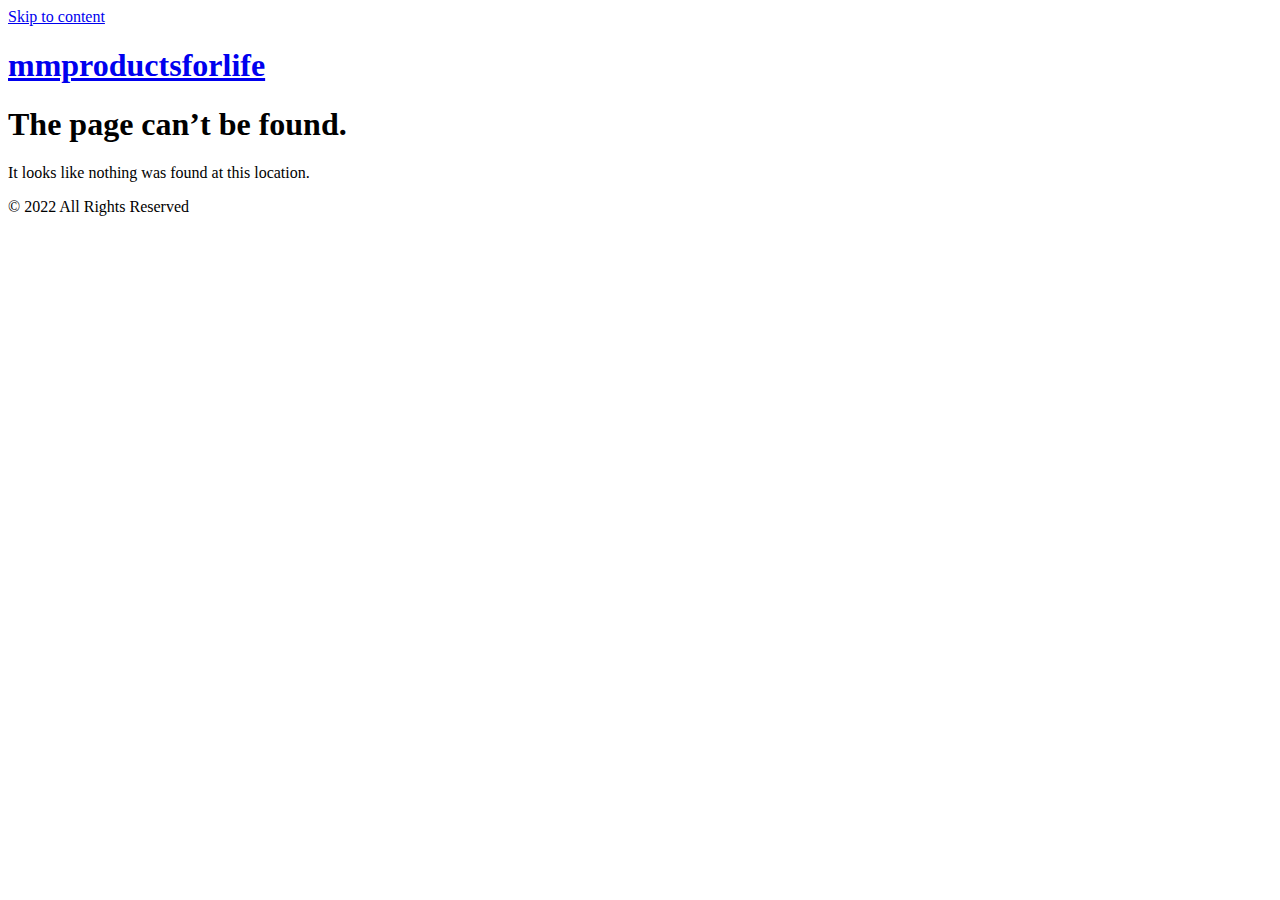
<file: ABCDEFGHIJKLMNOPQRSTUVWXYZabcdefghijklmnopqrstuvwxyz0123456789+/index.html>
<!doctype html>
<html lang="en-US">
<head>
	<meta charset="UTF-8">
	<meta name="viewport" content="width=device-width, initial-scale=1">
	<link rel="profile" href="https://gmpg.org/xfn/11">
	<title>Page not found &#8211; mmproductsforlife</title>
<meta name='robots' content='max-image-preview:large' />
<link rel="alternate" type="application/rss+xml" title="mmproductsforlife &raquo; Feed" href="https://mmproductsforlife.com/feed/" />
<link rel="alternate" type="application/rss+xml" title="mmproductsforlife &raquo; Comments Feed" href="https://mmproductsforlife.com/comments/feed/" />
<script>
window._wpemojiSettings = {"baseUrl":"https:\/\/s.w.org\/images\/core\/emoji\/15.0.3\/72x72\/","ext":".png","svgUrl":"https:\/\/s.w.org\/images\/core\/emoji\/15.0.3\/svg\/","svgExt":".svg","source":{"concatemoji":"https:\/\/mmproductsforlife.com\/wp-includes\/js\/wp-emoji-release.min.js?ver=6.5.5"}};
/*! This file is auto-generated */
!function(i,n){var o,s,e;function c(e){try{var t={supportTests:e,timestamp:(new Date).valueOf()};sessionStorage.setItem(o,JSON.stringify(t))}catch(e){}}function p(e,t,n){e.clearRect(0,0,e.canvas.width,e.canvas.height),e.fillText(t,0,0);var t=new Uint32Array(e.getImageData(0,0,e.canvas.width,e.canvas.height).data),r=(e.clearRect(0,0,e.canvas.width,e.canvas.height),e.fillText(n,0,0),new Uint32Array(e.getImageData(0,0,e.canvas.width,e.canvas.height).data));return t.every(function(e,t){return e===r[t]})}function u(e,t,n){switch(t){case"flag":return n(e,"\ud83c\udff3\ufe0f\u200d\u26a7\ufe0f","\ud83c\udff3\ufe0f\u200b\u26a7\ufe0f")?!1:!n(e,"\ud83c\uddfa\ud83c\uddf3","\ud83c\uddfa\u200b\ud83c\uddf3")&&!n(e,"\ud83c\udff4\udb40\udc67\udb40\udc62\udb40\udc65\udb40\udc6e\udb40\udc67\udb40\udc7f","\ud83c\udff4\u200b\udb40\udc67\u200b\udb40\udc62\u200b\udb40\udc65\u200b\udb40\udc6e\u200b\udb40\udc67\u200b\udb40\udc7f");case"emoji":return!n(e,"\ud83d\udc26\u200d\u2b1b","\ud83d\udc26\u200b\u2b1b")}return!1}function f(e,t,n){var r="undefined"!=typeof WorkerGlobalScope&&self instanceof WorkerGlobalScope?new OffscreenCanvas(300,150):i.createElement("canvas"),a=r.getContext("2d",{willReadFrequently:!0}),o=(a.textBaseline="top",a.font="600 32px Arial",{});return e.forEach(function(e){o[e]=t(a,e,n)}),o}function t(e){var t=i.createElement("script");t.src=e,t.defer=!0,i.head.appendChild(t)}"undefined"!=typeof Promise&&(o="wpEmojiSettingsSupports",s=["flag","emoji"],n.supports={everything:!0,everythingExceptFlag:!0},e=new Promise(function(e){i.addEventListener("DOMContentLoaded",e,{once:!0})}),new Promise(function(t){var n=function(){try{var e=JSON.parse(sessionStorage.getItem(o));if("object"==typeof e&&"number"==typeof e.timestamp&&(new Date).valueOf()<e.timestamp+604800&&"object"==typeof e.supportTests)return e.supportTests}catch(e){}return null}();if(!n){if("undefined"!=typeof Worker&&"undefined"!=typeof OffscreenCanvas&&"undefined"!=typeof URL&&URL.createObjectURL&&"undefined"!=typeof Blob)try{var e="postMessage("+f.toString()+"("+[JSON.stringify(s),u.toString(),p.toString()].join(",")+"));",r=new Blob([e],{type:"text/javascript"}),a=new Worker(URL.createObjectURL(r),{name:"wpTestEmojiSupports"});return void(a.onmessage=function(e){c(n=e.data),a.terminate(),t(n)})}catch(e){}c(n=f(s,u,p))}t(n)}).then(function(e){for(var t in e)n.supports[t]=e[t],n.supports.everything=n.supports.everything&&n.supports[t],"flag"!==t&&(n.supports.everythingExceptFlag=n.supports.everythingExceptFlag&&n.supports[t]);n.supports.everythingExceptFlag=n.supports.everythingExceptFlag&&!n.supports.flag,n.DOMReady=!1,n.readyCallback=function(){n.DOMReady=!0}}).then(function(){return e}).then(function(){var e;n.supports.everything||(n.readyCallback(),(e=n.source||{}).concatemoji?t(e.concatemoji):e.wpemoji&&e.twemoji&&(t(e.twemoji),t(e.wpemoji)))}))}((window,document),window._wpemojiSettings);
</script>
<style id='wp-emoji-styles-inline-css'>

	img.wp-smiley, img.emoji {
		display: inline !important;
		border: none !important;
		box-shadow: none !important;
		height: 1em !important;
		width: 1em !important;
		margin: 0 0.07em !important;
		vertical-align: -0.1em !important;
		background: none !important;
		padding: 0 !important;
	}
</style>
<link rel='stylesheet' id='wp-block-library-css' href='https://mmproductsforlife.com/wp-includes/css/dist/block-library/style.min.css?ver=6.5.5' media='all' />
<style id='classic-theme-styles-inline-css'>
/*! This file is auto-generated */
.wp-block-button__link{color:#fff;background-color:#32373c;border-radius:9999px;box-shadow:none;text-decoration:none;padding:calc(.667em + 2px) calc(1.333em + 2px);font-size:1.125em}.wp-block-file__button{background:#32373c;color:#fff;text-decoration:none}
</style>
<style id='global-styles-inline-css'>
body{--wp--preset--color--black: #000000;--wp--preset--color--cyan-bluish-gray: #abb8c3;--wp--preset--color--white: #ffffff;--wp--preset--color--pale-pink: #f78da7;--wp--preset--color--vivid-red: #cf2e2e;--wp--preset--color--luminous-vivid-orange: #ff6900;--wp--preset--color--luminous-vivid-amber: #fcb900;--wp--preset--color--light-green-cyan: #7bdcb5;--wp--preset--color--vivid-green-cyan: #00d084;--wp--preset--color--pale-cyan-blue: #8ed1fc;--wp--preset--color--vivid-cyan-blue: #0693e3;--wp--preset--color--vivid-purple: #9b51e0;--wp--preset--gradient--vivid-cyan-blue-to-vivid-purple: linear-gradient(135deg,rgba(6,147,227,1) 0%,rgb(155,81,224) 100%);--wp--preset--gradient--light-green-cyan-to-vivid-green-cyan: linear-gradient(135deg,rgb(122,220,180) 0%,rgb(0,208,130) 100%);--wp--preset--gradient--luminous-vivid-amber-to-luminous-vivid-orange: linear-gradient(135deg,rgba(252,185,0,1) 0%,rgba(255,105,0,1) 100%);--wp--preset--gradient--luminous-vivid-orange-to-vivid-red: linear-gradient(135deg,rgba(255,105,0,1) 0%,rgb(207,46,46) 100%);--wp--preset--gradient--very-light-gray-to-cyan-bluish-gray: linear-gradient(135deg,rgb(238,238,238) 0%,rgb(169,184,195) 100%);--wp--preset--gradient--cool-to-warm-spectrum: linear-gradient(135deg,rgb(74,234,220) 0%,rgb(151,120,209) 20%,rgb(207,42,186) 40%,rgb(238,44,130) 60%,rgb(251,105,98) 80%,rgb(254,248,76) 100%);--wp--preset--gradient--blush-light-purple: linear-gradient(135deg,rgb(255,206,236) 0%,rgb(152,150,240) 100%);--wp--preset--gradient--blush-bordeaux: linear-gradient(135deg,rgb(254,205,165) 0%,rgb(254,45,45) 50%,rgb(107,0,62) 100%);--wp--preset--gradient--luminous-dusk: linear-gradient(135deg,rgb(255,203,112) 0%,rgb(199,81,192) 50%,rgb(65,88,208) 100%);--wp--preset--gradient--pale-ocean: linear-gradient(135deg,rgb(255,245,203) 0%,rgb(182,227,212) 50%,rgb(51,167,181) 100%);--wp--preset--gradient--electric-grass: linear-gradient(135deg,rgb(202,248,128) 0%,rgb(113,206,126) 100%);--wp--preset--gradient--midnight: linear-gradient(135deg,rgb(2,3,129) 0%,rgb(40,116,252) 100%);--wp--preset--font-size--small: 13px;--wp--preset--font-size--medium: 20px;--wp--preset--font-size--large: 36px;--wp--preset--font-size--x-large: 42px;--wp--preset--spacing--20: 0.44rem;--wp--preset--spacing--30: 0.67rem;--wp--preset--spacing--40: 1rem;--wp--preset--spacing--50: 1.5rem;--wp--preset--spacing--60: 2.25rem;--wp--preset--spacing--70: 3.38rem;--wp--preset--spacing--80: 5.06rem;--wp--preset--shadow--natural: 6px 6px 9px rgba(0, 0, 0, 0.2);--wp--preset--shadow--deep: 12px 12px 50px rgba(0, 0, 0, 0.4);--wp--preset--shadow--sharp: 6px 6px 0px rgba(0, 0, 0, 0.2);--wp--preset--shadow--outlined: 6px 6px 0px -3px rgba(255, 255, 255, 1), 6px 6px rgba(0, 0, 0, 1);--wp--preset--shadow--crisp: 6px 6px 0px rgba(0, 0, 0, 1);}:where(.is-layout-flex){gap: 0.5em;}:where(.is-layout-grid){gap: 0.5em;}body .is-layout-flex{display: flex;}body .is-layout-flex{flex-wrap: wrap;align-items: center;}body .is-layout-flex > *{margin: 0;}body .is-layout-grid{display: grid;}body .is-layout-grid > *{margin: 0;}:where(.wp-block-columns.is-layout-flex){gap: 2em;}:where(.wp-block-columns.is-layout-grid){gap: 2em;}:where(.wp-block-post-template.is-layout-flex){gap: 1.25em;}:where(.wp-block-post-template.is-layout-grid){gap: 1.25em;}.has-black-color{color: var(--wp--preset--color--black) !important;}.has-cyan-bluish-gray-color{color: var(--wp--preset--color--cyan-bluish-gray) !important;}.has-white-color{color: var(--wp--preset--color--white) !important;}.has-pale-pink-color{color: var(--wp--preset--color--pale-pink) !important;}.has-vivid-red-color{color: var(--wp--preset--color--vivid-red) !important;}.has-luminous-vivid-orange-color{color: var(--wp--preset--color--luminous-vivid-orange) !important;}.has-luminous-vivid-amber-color{color: var(--wp--preset--color--luminous-vivid-amber) !important;}.has-light-green-cyan-color{color: var(--wp--preset--color--light-green-cyan) !important;}.has-vivid-green-cyan-color{color: var(--wp--preset--color--vivid-green-cyan) !important;}.has-pale-cyan-blue-color{color: var(--wp--preset--color--pale-cyan-blue) !important;}.has-vivid-cyan-blue-color{color: var(--wp--preset--color--vivid-cyan-blue) !important;}.has-vivid-purple-color{color: var(--wp--preset--color--vivid-purple) !important;}.has-black-background-color{background-color: var(--wp--preset--color--black) !important;}.has-cyan-bluish-gray-background-color{background-color: var(--wp--preset--color--cyan-bluish-gray) !important;}.has-white-background-color{background-color: var(--wp--preset--color--white) !important;}.has-pale-pink-background-color{background-color: var(--wp--preset--color--pale-pink) !important;}.has-vivid-red-background-color{background-color: var(--wp--preset--color--vivid-red) !important;}.has-luminous-vivid-orange-background-color{background-color: var(--wp--preset--color--luminous-vivid-orange) !important;}.has-luminous-vivid-amber-background-color{background-color: var(--wp--preset--color--luminous-vivid-amber) !important;}.has-light-green-cyan-background-color{background-color: var(--wp--preset--color--light-green-cyan) !important;}.has-vivid-green-cyan-background-color{background-color: var(--wp--preset--color--vivid-green-cyan) !important;}.has-pale-cyan-blue-background-color{background-color: var(--wp--preset--color--pale-cyan-blue) !important;}.has-vivid-cyan-blue-background-color{background-color: var(--wp--preset--color--vivid-cyan-blue) !important;}.has-vivid-purple-background-color{background-color: var(--wp--preset--color--vivid-purple) !important;}.has-black-border-color{border-color: var(--wp--preset--color--black) !important;}.has-cyan-bluish-gray-border-color{border-color: var(--wp--preset--color--cyan-bluish-gray) !important;}.has-white-border-color{border-color: var(--wp--preset--color--white) !important;}.has-pale-pink-border-color{border-color: var(--wp--preset--color--pale-pink) !important;}.has-vivid-red-border-color{border-color: var(--wp--preset--color--vivid-red) !important;}.has-luminous-vivid-orange-border-color{border-color: var(--wp--preset--color--luminous-vivid-orange) !important;}.has-luminous-vivid-amber-border-color{border-color: var(--wp--preset--color--luminous-vivid-amber) !important;}.has-light-green-cyan-border-color{border-color: var(--wp--preset--color--light-green-cyan) !important;}.has-vivid-green-cyan-border-color{border-color: var(--wp--preset--color--vivid-green-cyan) !important;}.has-pale-cyan-blue-border-color{border-color: var(--wp--preset--color--pale-cyan-blue) !important;}.has-vivid-cyan-blue-border-color{border-color: var(--wp--preset--color--vivid-cyan-blue) !important;}.has-vivid-purple-border-color{border-color: var(--wp--preset--color--vivid-purple) !important;}.has-vivid-cyan-blue-to-vivid-purple-gradient-background{background: var(--wp--preset--gradient--vivid-cyan-blue-to-vivid-purple) !important;}.has-light-green-cyan-to-vivid-green-cyan-gradient-background{background: var(--wp--preset--gradient--light-green-cyan-to-vivid-green-cyan) !important;}.has-luminous-vivid-amber-to-luminous-vivid-orange-gradient-background{background: var(--wp--preset--gradient--luminous-vivid-amber-to-luminous-vivid-orange) !important;}.has-luminous-vivid-orange-to-vivid-red-gradient-background{background: var(--wp--preset--gradient--luminous-vivid-orange-to-vivid-red) !important;}.has-very-light-gray-to-cyan-bluish-gray-gradient-background{background: var(--wp--preset--gradient--very-light-gray-to-cyan-bluish-gray) !important;}.has-cool-to-warm-spectrum-gradient-background{background: var(--wp--preset--gradient--cool-to-warm-spectrum) !important;}.has-blush-light-purple-gradient-background{background: var(--wp--preset--gradient--blush-light-purple) !important;}.has-blush-bordeaux-gradient-background{background: var(--wp--preset--gradient--blush-bordeaux) !important;}.has-luminous-dusk-gradient-background{background: var(--wp--preset--gradient--luminous-dusk) !important;}.has-pale-ocean-gradient-background{background: var(--wp--preset--gradient--pale-ocean) !important;}.has-electric-grass-gradient-background{background: var(--wp--preset--gradient--electric-grass) !important;}.has-midnight-gradient-background{background: var(--wp--preset--gradient--midnight) !important;}.has-small-font-size{font-size: var(--wp--preset--font-size--small) !important;}.has-medium-font-size{font-size: var(--wp--preset--font-size--medium) !important;}.has-large-font-size{font-size: var(--wp--preset--font-size--large) !important;}.has-x-large-font-size{font-size: var(--wp--preset--font-size--x-large) !important;}
.wp-block-navigation a:where(:not(.wp-element-button)){color: inherit;}
:where(.wp-block-post-template.is-layout-flex){gap: 1.25em;}:where(.wp-block-post-template.is-layout-grid){gap: 1.25em;}
:where(.wp-block-columns.is-layout-flex){gap: 2em;}:where(.wp-block-columns.is-layout-grid){gap: 2em;}
.wp-block-pullquote{font-size: 1.5em;line-height: 1.6;}
</style>
<link rel='stylesheet' id='hello-elementor-css' href='https://mmproductsforlife.com/wp-content/themes/hello-elementor/style.min.css?ver=3.0.1' media='all' />
<link rel='stylesheet' id='hello-elementor-theme-style-css' href='https://mmproductsforlife.com/wp-content/themes/hello-elementor/theme.min.css?ver=3.0.1' media='all' />
<link rel='stylesheet' id='hello-elementor-header-footer-css' href='https://mmproductsforlife.com/wp-content/themes/hello-elementor/header-footer.min.css?ver=3.0.1' media='all' />
<link rel='stylesheet' id='elementor-frontend-css' href='https://mmproductsforlife.com/wp-content/plugins/elementor/assets/css/frontend-lite.min.css?ver=3.23.1' media='all' />
<link rel='stylesheet' id='elementor-post-160-css' href='https://mmproductsforlife.com/wp-content/uploads/elementor/css/post-160.css?ver=1721108363' media='all' />
<link rel='stylesheet' id='google-fonts-1-css' href='https://fonts.googleapis.com/css?family=Poppins%3A100%2C100italic%2C200%2C200italic%2C300%2C300italic%2C400%2C400italic%2C500%2C500italic%2C600%2C600italic%2C700%2C700italic%2C800%2C800italic%2C900%2C900italic&#038;display=swap&#038;ver=6.5.5' media='all' />
<link rel="preconnect" href="https://fonts.gstatic.com/" crossorigin><link rel="https://api.w.org/" href="https://mmproductsforlife.com/wp-json/" /><link rel="EditURI" type="application/rsd+xml" title="RSD" href="https://mmproductsforlife.com/xmlrpc.php?rsd" />
<meta name="generator" content="WordPress 6.5.5" />
<meta name="generator" content="Elementor 3.23.1; features: e_optimized_css_loading, e_font_icon_svg, additional_custom_breakpoints, e_lazyload; settings: css_print_method-external, google_font-enabled, font_display-swap">
			<style>
				.e-con.e-parent:nth-of-type(n+4):not(.e-lazyloaded):not(.e-no-lazyload),
				.e-con.e-parent:nth-of-type(n+4):not(.e-lazyloaded):not(.e-no-lazyload) * {
					background-image: none !important;
				}
				@media screen and (max-height: 1024px) {
					.e-con.e-parent:nth-of-type(n+3):not(.e-lazyloaded):not(.e-no-lazyload),
					.e-con.e-parent:nth-of-type(n+3):not(.e-lazyloaded):not(.e-no-lazyload) * {
						background-image: none !important;
					}
				}
				@media screen and (max-height: 640px) {
					.e-con.e-parent:nth-of-type(n+2):not(.e-lazyloaded):not(.e-no-lazyload),
					.e-con.e-parent:nth-of-type(n+2):not(.e-lazyloaded):not(.e-no-lazyload) * {
						background-image: none !important;
					}
				}
			</style>
					<style id="wp-custom-css">
			html,
body {
overflow-x: hidden;
}		</style>
		</head>
<body class="error404 elementor-default elementor-kit-160">


<a class="skip-link screen-reader-text" href="#content">Skip to content</a>

<header id="site-header" class="site-header dynamic-header menu-dropdown-mobile">
	<div class="header-inner">
		<div class="site-branding show-title">
							<h1 class="site-title show">
					<a href="https://mmproductsforlife.com/" title="Home" rel="home">
						mmproductsforlife					</a>
				</h1>
					</div>

			</div>
</header>
<main id="content" class="site-main">

			<header class="page-header">
			<h1 class="entry-title">The page can&rsquo;t be found.</h1>
		</header>
	
	<div class="page-content">
		<p>It looks like nothing was found at this location.</p>
	</div>

</main>
<footer id="site-footer" class="site-footer dynamic-footer footer-stacked footer-has-copyright">
	<div class="footer-inner">
		<div class="site-branding show-logo">
					</div>

		
					<div class="copyright show">
				<p>© 2022 All Rights Reserved</p>
			</div>
			</div>
</footer>

			<script type='text/javascript'>
				const lazyloadRunObserver = () => {
					const lazyloadBackgrounds = document.querySelectorAll( `.e-con.e-parent:not(.e-lazyloaded)` );
					const lazyloadBackgroundObserver = new IntersectionObserver( ( entries ) => {
						entries.forEach( ( entry ) => {
							if ( entry.isIntersecting ) {
								let lazyloadBackground = entry.target;
								if( lazyloadBackground ) {
									lazyloadBackground.classList.add( 'e-lazyloaded' );
								}
								lazyloadBackgroundObserver.unobserve( entry.target );
							}
						});
					}, { rootMargin: '200px 0px 200px 0px' } );
					lazyloadBackgrounds.forEach( ( lazyloadBackground ) => {
						lazyloadBackgroundObserver.observe( lazyloadBackground );
					} );
				};
				const events = [
					'DOMContentLoaded',
					'elementor/lazyload/observe',
				];
				events.forEach( ( event ) => {
					document.addEventListener( event, lazyloadRunObserver );
				} );
			</script>
			<script src="https://mmproductsforlife.com/wp-content/themes/hello-elementor/assets/js/hello-frontend.min.js?ver=3.0.1" id="hello-theme-frontend-js"></script>

</body>
</html>


<!-- Page cached by LiteSpeed Cache 6.2.0.1 on 2024-07-16 10:45:25 -->
</file>
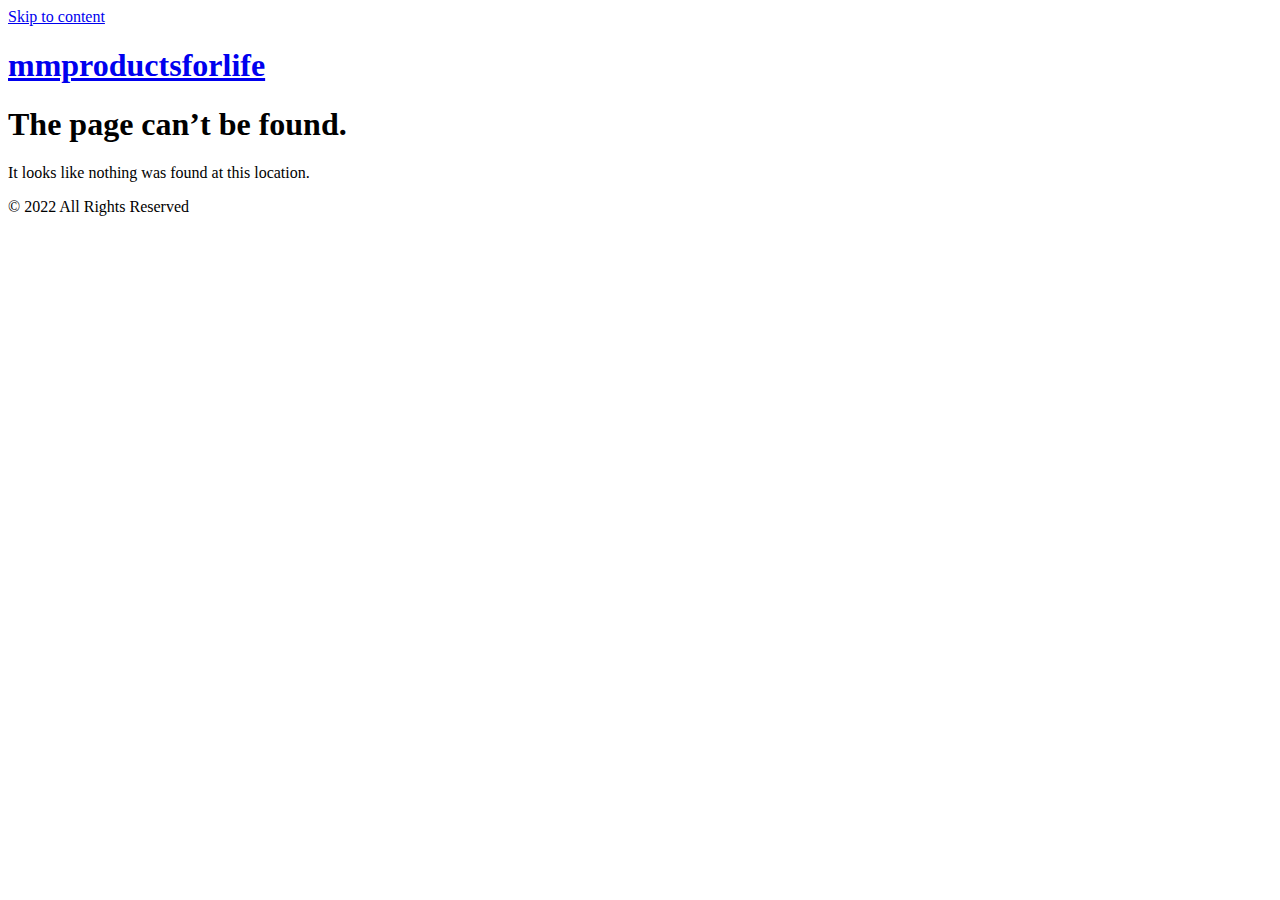
<file: dialog/index.html>
<!doctype html>
<html lang="en-US">
<head>
	<meta charset="UTF-8">
	<meta name="viewport" content="width=device-width, initial-scale=1">
	<link rel="profile" href="https://gmpg.org/xfn/11">
	<title>Page not found &#8211; mmproductsforlife</title>
<meta name='robots' content='max-image-preview:large' />
<link rel="alternate" type="application/rss+xml" title="mmproductsforlife &raquo; Feed" href="https://mmproductsforlife.com/feed/" />
<link rel="alternate" type="application/rss+xml" title="mmproductsforlife &raquo; Comments Feed" href="https://mmproductsforlife.com/comments/feed/" />
<script>
window._wpemojiSettings = {"baseUrl":"https:\/\/s.w.org\/images\/core\/emoji\/15.0.3\/72x72\/","ext":".png","svgUrl":"https:\/\/s.w.org\/images\/core\/emoji\/15.0.3\/svg\/","svgExt":".svg","source":{"concatemoji":"https:\/\/mmproductsforlife.com\/wp-includes\/js\/wp-emoji-release.min.js?ver=6.5.5"}};
/*! This file is auto-generated */
!function(i,n){var o,s,e;function c(e){try{var t={supportTests:e,timestamp:(new Date).valueOf()};sessionStorage.setItem(o,JSON.stringify(t))}catch(e){}}function p(e,t,n){e.clearRect(0,0,e.canvas.width,e.canvas.height),e.fillText(t,0,0);var t=new Uint32Array(e.getImageData(0,0,e.canvas.width,e.canvas.height).data),r=(e.clearRect(0,0,e.canvas.width,e.canvas.height),e.fillText(n,0,0),new Uint32Array(e.getImageData(0,0,e.canvas.width,e.canvas.height).data));return t.every(function(e,t){return e===r[t]})}function u(e,t,n){switch(t){case"flag":return n(e,"\ud83c\udff3\ufe0f\u200d\u26a7\ufe0f","\ud83c\udff3\ufe0f\u200b\u26a7\ufe0f")?!1:!n(e,"\ud83c\uddfa\ud83c\uddf3","\ud83c\uddfa\u200b\ud83c\uddf3")&&!n(e,"\ud83c\udff4\udb40\udc67\udb40\udc62\udb40\udc65\udb40\udc6e\udb40\udc67\udb40\udc7f","\ud83c\udff4\u200b\udb40\udc67\u200b\udb40\udc62\u200b\udb40\udc65\u200b\udb40\udc6e\u200b\udb40\udc67\u200b\udb40\udc7f");case"emoji":return!n(e,"\ud83d\udc26\u200d\u2b1b","\ud83d\udc26\u200b\u2b1b")}return!1}function f(e,t,n){var r="undefined"!=typeof WorkerGlobalScope&&self instanceof WorkerGlobalScope?new OffscreenCanvas(300,150):i.createElement("canvas"),a=r.getContext("2d",{willReadFrequently:!0}),o=(a.textBaseline="top",a.font="600 32px Arial",{});return e.forEach(function(e){o[e]=t(a,e,n)}),o}function t(e){var t=i.createElement("script");t.src=e,t.defer=!0,i.head.appendChild(t)}"undefined"!=typeof Promise&&(o="wpEmojiSettingsSupports",s=["flag","emoji"],n.supports={everything:!0,everythingExceptFlag:!0},e=new Promise(function(e){i.addEventListener("DOMContentLoaded",e,{once:!0})}),new Promise(function(t){var n=function(){try{var e=JSON.parse(sessionStorage.getItem(o));if("object"==typeof e&&"number"==typeof e.timestamp&&(new Date).valueOf()<e.timestamp+604800&&"object"==typeof e.supportTests)return e.supportTests}catch(e){}return null}();if(!n){if("undefined"!=typeof Worker&&"undefined"!=typeof OffscreenCanvas&&"undefined"!=typeof URL&&URL.createObjectURL&&"undefined"!=typeof Blob)try{var e="postMessage("+f.toString()+"("+[JSON.stringify(s),u.toString(),p.toString()].join(",")+"));",r=new Blob([e],{type:"text/javascript"}),a=new Worker(URL.createObjectURL(r),{name:"wpTestEmojiSupports"});return void(a.onmessage=function(e){c(n=e.data),a.terminate(),t(n)})}catch(e){}c(n=f(s,u,p))}t(n)}).then(function(e){for(var t in e)n.supports[t]=e[t],n.supports.everything=n.supports.everything&&n.supports[t],"flag"!==t&&(n.supports.everythingExceptFlag=n.supports.everythingExceptFlag&&n.supports[t]);n.supports.everythingExceptFlag=n.supports.everythingExceptFlag&&!n.supports.flag,n.DOMReady=!1,n.readyCallback=function(){n.DOMReady=!0}}).then(function(){return e}).then(function(){var e;n.supports.everything||(n.readyCallback(),(e=n.source||{}).concatemoji?t(e.concatemoji):e.wpemoji&&e.twemoji&&(t(e.twemoji),t(e.wpemoji)))}))}((window,document),window._wpemojiSettings);
</script>
<style id='wp-emoji-styles-inline-css'>

	img.wp-smiley, img.emoji {
		display: inline !important;
		border: none !important;
		box-shadow: none !important;
		height: 1em !important;
		width: 1em !important;
		margin: 0 0.07em !important;
		vertical-align: -0.1em !important;
		background: none !important;
		padding: 0 !important;
	}
</style>
<link rel='stylesheet' id='wp-block-library-css' href='https://mmproductsforlife.com/wp-includes/css/dist/block-library/style.min.css?ver=6.5.5' media='all' />
<style id='classic-theme-styles-inline-css'>
/*! This file is auto-generated */
.wp-block-button__link{color:#fff;background-color:#32373c;border-radius:9999px;box-shadow:none;text-decoration:none;padding:calc(.667em + 2px) calc(1.333em + 2px);font-size:1.125em}.wp-block-file__button{background:#32373c;color:#fff;text-decoration:none}
</style>
<style id='global-styles-inline-css'>
body{--wp--preset--color--black: #000000;--wp--preset--color--cyan-bluish-gray: #abb8c3;--wp--preset--color--white: #ffffff;--wp--preset--color--pale-pink: #f78da7;--wp--preset--color--vivid-red: #cf2e2e;--wp--preset--color--luminous-vivid-orange: #ff6900;--wp--preset--color--luminous-vivid-amber: #fcb900;--wp--preset--color--light-green-cyan: #7bdcb5;--wp--preset--color--vivid-green-cyan: #00d084;--wp--preset--color--pale-cyan-blue: #8ed1fc;--wp--preset--color--vivid-cyan-blue: #0693e3;--wp--preset--color--vivid-purple: #9b51e0;--wp--preset--gradient--vivid-cyan-blue-to-vivid-purple: linear-gradient(135deg,rgba(6,147,227,1) 0%,rgb(155,81,224) 100%);--wp--preset--gradient--light-green-cyan-to-vivid-green-cyan: linear-gradient(135deg,rgb(122,220,180) 0%,rgb(0,208,130) 100%);--wp--preset--gradient--luminous-vivid-amber-to-luminous-vivid-orange: linear-gradient(135deg,rgba(252,185,0,1) 0%,rgba(255,105,0,1) 100%);--wp--preset--gradient--luminous-vivid-orange-to-vivid-red: linear-gradient(135deg,rgba(255,105,0,1) 0%,rgb(207,46,46) 100%);--wp--preset--gradient--very-light-gray-to-cyan-bluish-gray: linear-gradient(135deg,rgb(238,238,238) 0%,rgb(169,184,195) 100%);--wp--preset--gradient--cool-to-warm-spectrum: linear-gradient(135deg,rgb(74,234,220) 0%,rgb(151,120,209) 20%,rgb(207,42,186) 40%,rgb(238,44,130) 60%,rgb(251,105,98) 80%,rgb(254,248,76) 100%);--wp--preset--gradient--blush-light-purple: linear-gradient(135deg,rgb(255,206,236) 0%,rgb(152,150,240) 100%);--wp--preset--gradient--blush-bordeaux: linear-gradient(135deg,rgb(254,205,165) 0%,rgb(254,45,45) 50%,rgb(107,0,62) 100%);--wp--preset--gradient--luminous-dusk: linear-gradient(135deg,rgb(255,203,112) 0%,rgb(199,81,192) 50%,rgb(65,88,208) 100%);--wp--preset--gradient--pale-ocean: linear-gradient(135deg,rgb(255,245,203) 0%,rgb(182,227,212) 50%,rgb(51,167,181) 100%);--wp--preset--gradient--electric-grass: linear-gradient(135deg,rgb(202,248,128) 0%,rgb(113,206,126) 100%);--wp--preset--gradient--midnight: linear-gradient(135deg,rgb(2,3,129) 0%,rgb(40,116,252) 100%);--wp--preset--font-size--small: 13px;--wp--preset--font-size--medium: 20px;--wp--preset--font-size--large: 36px;--wp--preset--font-size--x-large: 42px;--wp--preset--spacing--20: 0.44rem;--wp--preset--spacing--30: 0.67rem;--wp--preset--spacing--40: 1rem;--wp--preset--spacing--50: 1.5rem;--wp--preset--spacing--60: 2.25rem;--wp--preset--spacing--70: 3.38rem;--wp--preset--spacing--80: 5.06rem;--wp--preset--shadow--natural: 6px 6px 9px rgba(0, 0, 0, 0.2);--wp--preset--shadow--deep: 12px 12px 50px rgba(0, 0, 0, 0.4);--wp--preset--shadow--sharp: 6px 6px 0px rgba(0, 0, 0, 0.2);--wp--preset--shadow--outlined: 6px 6px 0px -3px rgba(255, 255, 255, 1), 6px 6px rgba(0, 0, 0, 1);--wp--preset--shadow--crisp: 6px 6px 0px rgba(0, 0, 0, 1);}:where(.is-layout-flex){gap: 0.5em;}:where(.is-layout-grid){gap: 0.5em;}body .is-layout-flex{display: flex;}body .is-layout-flex{flex-wrap: wrap;align-items: center;}body .is-layout-flex > *{margin: 0;}body .is-layout-grid{display: grid;}body .is-layout-grid > *{margin: 0;}:where(.wp-block-columns.is-layout-flex){gap: 2em;}:where(.wp-block-columns.is-layout-grid){gap: 2em;}:where(.wp-block-post-template.is-layout-flex){gap: 1.25em;}:where(.wp-block-post-template.is-layout-grid){gap: 1.25em;}.has-black-color{color: var(--wp--preset--color--black) !important;}.has-cyan-bluish-gray-color{color: var(--wp--preset--color--cyan-bluish-gray) !important;}.has-white-color{color: var(--wp--preset--color--white) !important;}.has-pale-pink-color{color: var(--wp--preset--color--pale-pink) !important;}.has-vivid-red-color{color: var(--wp--preset--color--vivid-red) !important;}.has-luminous-vivid-orange-color{color: var(--wp--preset--color--luminous-vivid-orange) !important;}.has-luminous-vivid-amber-color{color: var(--wp--preset--color--luminous-vivid-amber) !important;}.has-light-green-cyan-color{color: var(--wp--preset--color--light-green-cyan) !important;}.has-vivid-green-cyan-color{color: var(--wp--preset--color--vivid-green-cyan) !important;}.has-pale-cyan-blue-color{color: var(--wp--preset--color--pale-cyan-blue) !important;}.has-vivid-cyan-blue-color{color: var(--wp--preset--color--vivid-cyan-blue) !important;}.has-vivid-purple-color{color: var(--wp--preset--color--vivid-purple) !important;}.has-black-background-color{background-color: var(--wp--preset--color--black) !important;}.has-cyan-bluish-gray-background-color{background-color: var(--wp--preset--color--cyan-bluish-gray) !important;}.has-white-background-color{background-color: var(--wp--preset--color--white) !important;}.has-pale-pink-background-color{background-color: var(--wp--preset--color--pale-pink) !important;}.has-vivid-red-background-color{background-color: var(--wp--preset--color--vivid-red) !important;}.has-luminous-vivid-orange-background-color{background-color: var(--wp--preset--color--luminous-vivid-orange) !important;}.has-luminous-vivid-amber-background-color{background-color: var(--wp--preset--color--luminous-vivid-amber) !important;}.has-light-green-cyan-background-color{background-color: var(--wp--preset--color--light-green-cyan) !important;}.has-vivid-green-cyan-background-color{background-color: var(--wp--preset--color--vivid-green-cyan) !important;}.has-pale-cyan-blue-background-color{background-color: var(--wp--preset--color--pale-cyan-blue) !important;}.has-vivid-cyan-blue-background-color{background-color: var(--wp--preset--color--vivid-cyan-blue) !important;}.has-vivid-purple-background-color{background-color: var(--wp--preset--color--vivid-purple) !important;}.has-black-border-color{border-color: var(--wp--preset--color--black) !important;}.has-cyan-bluish-gray-border-color{border-color: var(--wp--preset--color--cyan-bluish-gray) !important;}.has-white-border-color{border-color: var(--wp--preset--color--white) !important;}.has-pale-pink-border-color{border-color: var(--wp--preset--color--pale-pink) !important;}.has-vivid-red-border-color{border-color: var(--wp--preset--color--vivid-red) !important;}.has-luminous-vivid-orange-border-color{border-color: var(--wp--preset--color--luminous-vivid-orange) !important;}.has-luminous-vivid-amber-border-color{border-color: var(--wp--preset--color--luminous-vivid-amber) !important;}.has-light-green-cyan-border-color{border-color: var(--wp--preset--color--light-green-cyan) !important;}.has-vivid-green-cyan-border-color{border-color: var(--wp--preset--color--vivid-green-cyan) !important;}.has-pale-cyan-blue-border-color{border-color: var(--wp--preset--color--pale-cyan-blue) !important;}.has-vivid-cyan-blue-border-color{border-color: var(--wp--preset--color--vivid-cyan-blue) !important;}.has-vivid-purple-border-color{border-color: var(--wp--preset--color--vivid-purple) !important;}.has-vivid-cyan-blue-to-vivid-purple-gradient-background{background: var(--wp--preset--gradient--vivid-cyan-blue-to-vivid-purple) !important;}.has-light-green-cyan-to-vivid-green-cyan-gradient-background{background: var(--wp--preset--gradient--light-green-cyan-to-vivid-green-cyan) !important;}.has-luminous-vivid-amber-to-luminous-vivid-orange-gradient-background{background: var(--wp--preset--gradient--luminous-vivid-amber-to-luminous-vivid-orange) !important;}.has-luminous-vivid-orange-to-vivid-red-gradient-background{background: var(--wp--preset--gradient--luminous-vivid-orange-to-vivid-red) !important;}.has-very-light-gray-to-cyan-bluish-gray-gradient-background{background: var(--wp--preset--gradient--very-light-gray-to-cyan-bluish-gray) !important;}.has-cool-to-warm-spectrum-gradient-background{background: var(--wp--preset--gradient--cool-to-warm-spectrum) !important;}.has-blush-light-purple-gradient-background{background: var(--wp--preset--gradient--blush-light-purple) !important;}.has-blush-bordeaux-gradient-background{background: var(--wp--preset--gradient--blush-bordeaux) !important;}.has-luminous-dusk-gradient-background{background: var(--wp--preset--gradient--luminous-dusk) !important;}.has-pale-ocean-gradient-background{background: var(--wp--preset--gradient--pale-ocean) !important;}.has-electric-grass-gradient-background{background: var(--wp--preset--gradient--electric-grass) !important;}.has-midnight-gradient-background{background: var(--wp--preset--gradient--midnight) !important;}.has-small-font-size{font-size: var(--wp--preset--font-size--small) !important;}.has-medium-font-size{font-size: var(--wp--preset--font-size--medium) !important;}.has-large-font-size{font-size: var(--wp--preset--font-size--large) !important;}.has-x-large-font-size{font-size: var(--wp--preset--font-size--x-large) !important;}
.wp-block-navigation a:where(:not(.wp-element-button)){color: inherit;}
:where(.wp-block-post-template.is-layout-flex){gap: 1.25em;}:where(.wp-block-post-template.is-layout-grid){gap: 1.25em;}
:where(.wp-block-columns.is-layout-flex){gap: 2em;}:where(.wp-block-columns.is-layout-grid){gap: 2em;}
.wp-block-pullquote{font-size: 1.5em;line-height: 1.6;}
</style>
<link rel='stylesheet' id='hello-elementor-css' href='https://mmproductsforlife.com/wp-content/themes/hello-elementor/style.min.css?ver=3.0.1' media='all' />
<link rel='stylesheet' id='hello-elementor-theme-style-css' href='https://mmproductsforlife.com/wp-content/themes/hello-elementor/theme.min.css?ver=3.0.1' media='all' />
<link rel='stylesheet' id='hello-elementor-header-footer-css' href='https://mmproductsforlife.com/wp-content/themes/hello-elementor/header-footer.min.css?ver=3.0.1' media='all' />
<link rel='stylesheet' id='elementor-frontend-css' href='https://mmproductsforlife.com/wp-content/plugins/elementor/assets/css/frontend-lite.min.css?ver=3.23.1' media='all' />
<link rel='stylesheet' id='elementor-post-160-css' href='https://mmproductsforlife.com/wp-content/uploads/elementor/css/post-160.css?ver=1721108363' media='all' />
<link rel='stylesheet' id='google-fonts-1-css' href='https://fonts.googleapis.com/css?family=Poppins%3A100%2C100italic%2C200%2C200italic%2C300%2C300italic%2C400%2C400italic%2C500%2C500italic%2C600%2C600italic%2C700%2C700italic%2C800%2C800italic%2C900%2C900italic&#038;display=swap&#038;ver=6.5.5' media='all' />
<link rel="preconnect" href="https://fonts.gstatic.com/" crossorigin><link rel="https://api.w.org/" href="https://mmproductsforlife.com/wp-json/" /><link rel="EditURI" type="application/rsd+xml" title="RSD" href="https://mmproductsforlife.com/xmlrpc.php?rsd" />
<meta name="generator" content="WordPress 6.5.5" />
<meta name="generator" content="Elementor 3.23.1; features: e_optimized_css_loading, e_font_icon_svg, additional_custom_breakpoints, e_lazyload; settings: css_print_method-external, google_font-enabled, font_display-swap">
			<style>
				.e-con.e-parent:nth-of-type(n+4):not(.e-lazyloaded):not(.e-no-lazyload),
				.e-con.e-parent:nth-of-type(n+4):not(.e-lazyloaded):not(.e-no-lazyload) * {
					background-image: none !important;
				}
				@media screen and (max-height: 1024px) {
					.e-con.e-parent:nth-of-type(n+3):not(.e-lazyloaded):not(.e-no-lazyload),
					.e-con.e-parent:nth-of-type(n+3):not(.e-lazyloaded):not(.e-no-lazyload) * {
						background-image: none !important;
					}
				}
				@media screen and (max-height: 640px) {
					.e-con.e-parent:nth-of-type(n+2):not(.e-lazyloaded):not(.e-no-lazyload),
					.e-con.e-parent:nth-of-type(n+2):not(.e-lazyloaded):not(.e-no-lazyload) * {
						background-image: none !important;
					}
				}
			</style>
					<style id="wp-custom-css">
			html,
body {
overflow-x: hidden;
}		</style>
		</head>
<body class="error404 elementor-default elementor-kit-160">


<a class="skip-link screen-reader-text" href="#content">Skip to content</a>

<header id="site-header" class="site-header dynamic-header menu-dropdown-mobile">
	<div class="header-inner">
		<div class="site-branding show-title">
							<h1 class="site-title show">
					<a href="https://mmproductsforlife.com/" title="Home" rel="home">
						mmproductsforlife					</a>
				</h1>
					</div>

			</div>
</header>
<main id="content" class="site-main">

			<header class="page-header">
			<h1 class="entry-title">The page can&rsquo;t be found.</h1>
		</header>
	
	<div class="page-content">
		<p>It looks like nothing was found at this location.</p>
	</div>

</main>
<footer id="site-footer" class="site-footer dynamic-footer footer-stacked footer-has-copyright">
	<div class="footer-inner">
		<div class="site-branding show-logo">
					</div>

		
					<div class="copyright show">
				<p>© 2022 All Rights Reserved</p>
			</div>
			</div>
</footer>

			<script type='text/javascript'>
				const lazyloadRunObserver = () => {
					const lazyloadBackgrounds = document.querySelectorAll( `.e-con.e-parent:not(.e-lazyloaded)` );
					const lazyloadBackgroundObserver = new IntersectionObserver( ( entries ) => {
						entries.forEach( ( entry ) => {
							if ( entry.isIntersecting ) {
								let lazyloadBackground = entry.target;
								if( lazyloadBackground ) {
									lazyloadBackground.classList.add( 'e-lazyloaded' );
								}
								lazyloadBackgroundObserver.unobserve( entry.target );
							}
						});
					}, { rootMargin: '200px 0px 200px 0px' } );
					lazyloadBackgrounds.forEach( ( lazyloadBackground ) => {
						lazyloadBackgroundObserver.observe( lazyloadBackground );
					} );
				};
				const events = [
					'DOMContentLoaded',
					'elementor/lazyload/observe',
				];
				events.forEach( ( event ) => {
					document.addEventListener( event, lazyloadRunObserver );
				} );
			</script>
			<script src="https://mmproductsforlife.com/wp-content/themes/hello-elementor/assets/js/hello-frontend.min.js?ver=3.0.1" id="hello-theme-frontend-js"></script>

</body>
</html>


<!-- Page cached by LiteSpeed Cache 6.2.0.1 on 2024-07-16 10:45:26 -->
</file>
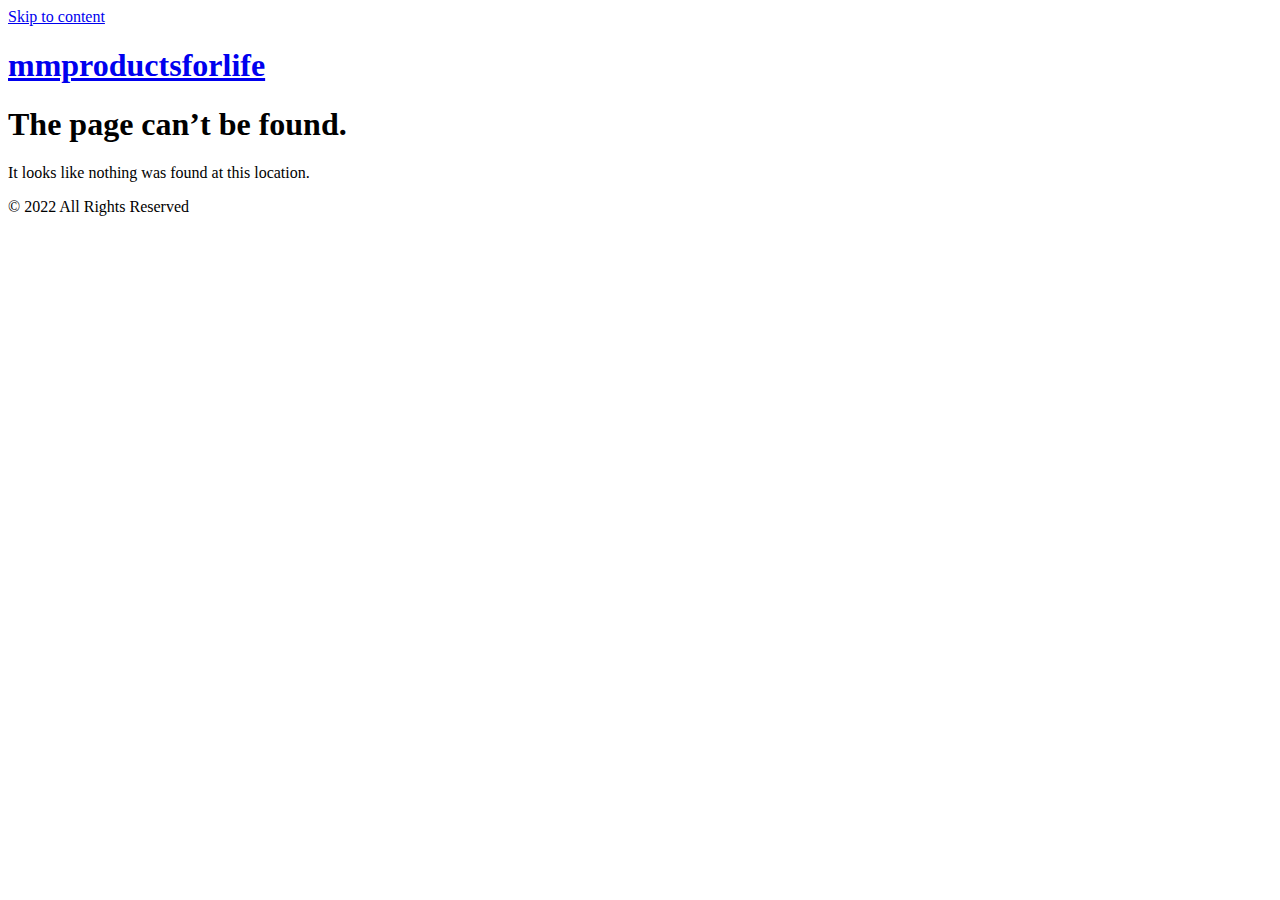
<file: GET.html>
<!doctype html>
<html lang="en-US">
<head>
	<meta charset="UTF-8">
	<meta name="viewport" content="width=device-width, initial-scale=1">
	<link rel="profile" href="https://gmpg.org/xfn/11">
	<title>Page not found &#8211; mmproductsforlife</title>
<meta name='robots' content='max-image-preview:large' />
<link rel="alternate" type="application/rss+xml" title="mmproductsforlife &raquo; Feed" href="https://mmproductsforlife.com/feed/" />
<link rel="alternate" type="application/rss+xml" title="mmproductsforlife &raquo; Comments Feed" href="https://mmproductsforlife.com/comments/feed/" />
<script>
window._wpemojiSettings = {"baseUrl":"https:\/\/s.w.org\/images\/core\/emoji\/15.0.3\/72x72\/","ext":".png","svgUrl":"https:\/\/s.w.org\/images\/core\/emoji\/15.0.3\/svg\/","svgExt":".svg","source":{"concatemoji":"https:\/\/mmproductsforlife.com\/wp-includes\/js\/wp-emoji-release.min.js?ver=6.5.5"}};
/*! This file is auto-generated */
!function(i,n){var o,s,e;function c(e){try{var t={supportTests:e,timestamp:(new Date).valueOf()};sessionStorage.setItem(o,JSON.stringify(t))}catch(e){}}function p(e,t,n){e.clearRect(0,0,e.canvas.width,e.canvas.height),e.fillText(t,0,0);var t=new Uint32Array(e.getImageData(0,0,e.canvas.width,e.canvas.height).data),r=(e.clearRect(0,0,e.canvas.width,e.canvas.height),e.fillText(n,0,0),new Uint32Array(e.getImageData(0,0,e.canvas.width,e.canvas.height).data));return t.every(function(e,t){return e===r[t]})}function u(e,t,n){switch(t){case"flag":return n(e,"\ud83c\udff3\ufe0f\u200d\u26a7\ufe0f","\ud83c\udff3\ufe0f\u200b\u26a7\ufe0f")?!1:!n(e,"\ud83c\uddfa\ud83c\uddf3","\ud83c\uddfa\u200b\ud83c\uddf3")&&!n(e,"\ud83c\udff4\udb40\udc67\udb40\udc62\udb40\udc65\udb40\udc6e\udb40\udc67\udb40\udc7f","\ud83c\udff4\u200b\udb40\udc67\u200b\udb40\udc62\u200b\udb40\udc65\u200b\udb40\udc6e\u200b\udb40\udc67\u200b\udb40\udc7f");case"emoji":return!n(e,"\ud83d\udc26\u200d\u2b1b","\ud83d\udc26\u200b\u2b1b")}return!1}function f(e,t,n){var r="undefined"!=typeof WorkerGlobalScope&&self instanceof WorkerGlobalScope?new OffscreenCanvas(300,150):i.createElement("canvas"),a=r.getContext("2d",{willReadFrequently:!0}),o=(a.textBaseline="top",a.font="600 32px Arial",{});return e.forEach(function(e){o[e]=t(a,e,n)}),o}function t(e){var t=i.createElement("script");t.src=e,t.defer=!0,i.head.appendChild(t)}"undefined"!=typeof Promise&&(o="wpEmojiSettingsSupports",s=["flag","emoji"],n.supports={everything:!0,everythingExceptFlag:!0},e=new Promise(function(e){i.addEventListener("DOMContentLoaded",e,{once:!0})}),new Promise(function(t){var n=function(){try{var e=JSON.parse(sessionStorage.getItem(o));if("object"==typeof e&&"number"==typeof e.timestamp&&(new Date).valueOf()<e.timestamp+604800&&"object"==typeof e.supportTests)return e.supportTests}catch(e){}return null}();if(!n){if("undefined"!=typeof Worker&&"undefined"!=typeof OffscreenCanvas&&"undefined"!=typeof URL&&URL.createObjectURL&&"undefined"!=typeof Blob)try{var e="postMessage("+f.toString()+"("+[JSON.stringify(s),u.toString(),p.toString()].join(",")+"));",r=new Blob([e],{type:"text/javascript"}),a=new Worker(URL.createObjectURL(r),{name:"wpTestEmojiSupports"});return void(a.onmessage=function(e){c(n=e.data),a.terminate(),t(n)})}catch(e){}c(n=f(s,u,p))}t(n)}).then(function(e){for(var t in e)n.supports[t]=e[t],n.supports.everything=n.supports.everything&&n.supports[t],"flag"!==t&&(n.supports.everythingExceptFlag=n.supports.everythingExceptFlag&&n.supports[t]);n.supports.everythingExceptFlag=n.supports.everythingExceptFlag&&!n.supports.flag,n.DOMReady=!1,n.readyCallback=function(){n.DOMReady=!0}}).then(function(){return e}).then(function(){var e;n.supports.everything||(n.readyCallback(),(e=n.source||{}).concatemoji?t(e.concatemoji):e.wpemoji&&e.twemoji&&(t(e.twemoji),t(e.wpemoji)))}))}((window,document),window._wpemojiSettings);
</script>
<style id='wp-emoji-styles-inline-css'>

	img.wp-smiley, img.emoji {
		display: inline !important;
		border: none !important;
		box-shadow: none !important;
		height: 1em !important;
		width: 1em !important;
		margin: 0 0.07em !important;
		vertical-align: -0.1em !important;
		background: none !important;
		padding: 0 !important;
	}
</style>
<link rel='stylesheet' id='wp-block-library-css' href='https://mmproductsforlife.com/wp-includes/css/dist/block-library/style.min.css?ver=6.5.5' media='all' />
<style id='classic-theme-styles-inline-css'>
/*! This file is auto-generated */
.wp-block-button__link{color:#fff;background-color:#32373c;border-radius:9999px;box-shadow:none;text-decoration:none;padding:calc(.667em + 2px) calc(1.333em + 2px);font-size:1.125em}.wp-block-file__button{background:#32373c;color:#fff;text-decoration:none}
</style>
<style id='global-styles-inline-css'>
body{--wp--preset--color--black: #000000;--wp--preset--color--cyan-bluish-gray: #abb8c3;--wp--preset--color--white: #ffffff;--wp--preset--color--pale-pink: #f78da7;--wp--preset--color--vivid-red: #cf2e2e;--wp--preset--color--luminous-vivid-orange: #ff6900;--wp--preset--color--luminous-vivid-amber: #fcb900;--wp--preset--color--light-green-cyan: #7bdcb5;--wp--preset--color--vivid-green-cyan: #00d084;--wp--preset--color--pale-cyan-blue: #8ed1fc;--wp--preset--color--vivid-cyan-blue: #0693e3;--wp--preset--color--vivid-purple: #9b51e0;--wp--preset--gradient--vivid-cyan-blue-to-vivid-purple: linear-gradient(135deg,rgba(6,147,227,1) 0%,rgb(155,81,224) 100%);--wp--preset--gradient--light-green-cyan-to-vivid-green-cyan: linear-gradient(135deg,rgb(122,220,180) 0%,rgb(0,208,130) 100%);--wp--preset--gradient--luminous-vivid-amber-to-luminous-vivid-orange: linear-gradient(135deg,rgba(252,185,0,1) 0%,rgba(255,105,0,1) 100%);--wp--preset--gradient--luminous-vivid-orange-to-vivid-red: linear-gradient(135deg,rgba(255,105,0,1) 0%,rgb(207,46,46) 100%);--wp--preset--gradient--very-light-gray-to-cyan-bluish-gray: linear-gradient(135deg,rgb(238,238,238) 0%,rgb(169,184,195) 100%);--wp--preset--gradient--cool-to-warm-spectrum: linear-gradient(135deg,rgb(74,234,220) 0%,rgb(151,120,209) 20%,rgb(207,42,186) 40%,rgb(238,44,130) 60%,rgb(251,105,98) 80%,rgb(254,248,76) 100%);--wp--preset--gradient--blush-light-purple: linear-gradient(135deg,rgb(255,206,236) 0%,rgb(152,150,240) 100%);--wp--preset--gradient--blush-bordeaux: linear-gradient(135deg,rgb(254,205,165) 0%,rgb(254,45,45) 50%,rgb(107,0,62) 100%);--wp--preset--gradient--luminous-dusk: linear-gradient(135deg,rgb(255,203,112) 0%,rgb(199,81,192) 50%,rgb(65,88,208) 100%);--wp--preset--gradient--pale-ocean: linear-gradient(135deg,rgb(255,245,203) 0%,rgb(182,227,212) 50%,rgb(51,167,181) 100%);--wp--preset--gradient--electric-grass: linear-gradient(135deg,rgb(202,248,128) 0%,rgb(113,206,126) 100%);--wp--preset--gradient--midnight: linear-gradient(135deg,rgb(2,3,129) 0%,rgb(40,116,252) 100%);--wp--preset--font-size--small: 13px;--wp--preset--font-size--medium: 20px;--wp--preset--font-size--large: 36px;--wp--preset--font-size--x-large: 42px;--wp--preset--spacing--20: 0.44rem;--wp--preset--spacing--30: 0.67rem;--wp--preset--spacing--40: 1rem;--wp--preset--spacing--50: 1.5rem;--wp--preset--spacing--60: 2.25rem;--wp--preset--spacing--70: 3.38rem;--wp--preset--spacing--80: 5.06rem;--wp--preset--shadow--natural: 6px 6px 9px rgba(0, 0, 0, 0.2);--wp--preset--shadow--deep: 12px 12px 50px rgba(0, 0, 0, 0.4);--wp--preset--shadow--sharp: 6px 6px 0px rgba(0, 0, 0, 0.2);--wp--preset--shadow--outlined: 6px 6px 0px -3px rgba(255, 255, 255, 1), 6px 6px rgba(0, 0, 0, 1);--wp--preset--shadow--crisp: 6px 6px 0px rgba(0, 0, 0, 1);}:where(.is-layout-flex){gap: 0.5em;}:where(.is-layout-grid){gap: 0.5em;}body .is-layout-flex{display: flex;}body .is-layout-flex{flex-wrap: wrap;align-items: center;}body .is-layout-flex > *{margin: 0;}body .is-layout-grid{display: grid;}body .is-layout-grid > *{margin: 0;}:where(.wp-block-columns.is-layout-flex){gap: 2em;}:where(.wp-block-columns.is-layout-grid){gap: 2em;}:where(.wp-block-post-template.is-layout-flex){gap: 1.25em;}:where(.wp-block-post-template.is-layout-grid){gap: 1.25em;}.has-black-color{color: var(--wp--preset--color--black) !important;}.has-cyan-bluish-gray-color{color: var(--wp--preset--color--cyan-bluish-gray) !important;}.has-white-color{color: var(--wp--preset--color--white) !important;}.has-pale-pink-color{color: var(--wp--preset--color--pale-pink) !important;}.has-vivid-red-color{color: var(--wp--preset--color--vivid-red) !important;}.has-luminous-vivid-orange-color{color: var(--wp--preset--color--luminous-vivid-orange) !important;}.has-luminous-vivid-amber-color{color: var(--wp--preset--color--luminous-vivid-amber) !important;}.has-light-green-cyan-color{color: var(--wp--preset--color--light-green-cyan) !important;}.has-vivid-green-cyan-color{color: var(--wp--preset--color--vivid-green-cyan) !important;}.has-pale-cyan-blue-color{color: var(--wp--preset--color--pale-cyan-blue) !important;}.has-vivid-cyan-blue-color{color: var(--wp--preset--color--vivid-cyan-blue) !important;}.has-vivid-purple-color{color: var(--wp--preset--color--vivid-purple) !important;}.has-black-background-color{background-color: var(--wp--preset--color--black) !important;}.has-cyan-bluish-gray-background-color{background-color: var(--wp--preset--color--cyan-bluish-gray) !important;}.has-white-background-color{background-color: var(--wp--preset--color--white) !important;}.has-pale-pink-background-color{background-color: var(--wp--preset--color--pale-pink) !important;}.has-vivid-red-background-color{background-color: var(--wp--preset--color--vivid-red) !important;}.has-luminous-vivid-orange-background-color{background-color: var(--wp--preset--color--luminous-vivid-orange) !important;}.has-luminous-vivid-amber-background-color{background-color: var(--wp--preset--color--luminous-vivid-amber) !important;}.has-light-green-cyan-background-color{background-color: var(--wp--preset--color--light-green-cyan) !important;}.has-vivid-green-cyan-background-color{background-color: var(--wp--preset--color--vivid-green-cyan) !important;}.has-pale-cyan-blue-background-color{background-color: var(--wp--preset--color--pale-cyan-blue) !important;}.has-vivid-cyan-blue-background-color{background-color: var(--wp--preset--color--vivid-cyan-blue) !important;}.has-vivid-purple-background-color{background-color: var(--wp--preset--color--vivid-purple) !important;}.has-black-border-color{border-color: var(--wp--preset--color--black) !important;}.has-cyan-bluish-gray-border-color{border-color: var(--wp--preset--color--cyan-bluish-gray) !important;}.has-white-border-color{border-color: var(--wp--preset--color--white) !important;}.has-pale-pink-border-color{border-color: var(--wp--preset--color--pale-pink) !important;}.has-vivid-red-border-color{border-color: var(--wp--preset--color--vivid-red) !important;}.has-luminous-vivid-orange-border-color{border-color: var(--wp--preset--color--luminous-vivid-orange) !important;}.has-luminous-vivid-amber-border-color{border-color: var(--wp--preset--color--luminous-vivid-amber) !important;}.has-light-green-cyan-border-color{border-color: var(--wp--preset--color--light-green-cyan) !important;}.has-vivid-green-cyan-border-color{border-color: var(--wp--preset--color--vivid-green-cyan) !important;}.has-pale-cyan-blue-border-color{border-color: var(--wp--preset--color--pale-cyan-blue) !important;}.has-vivid-cyan-blue-border-color{border-color: var(--wp--preset--color--vivid-cyan-blue) !important;}.has-vivid-purple-border-color{border-color: var(--wp--preset--color--vivid-purple) !important;}.has-vivid-cyan-blue-to-vivid-purple-gradient-background{background: var(--wp--preset--gradient--vivid-cyan-blue-to-vivid-purple) !important;}.has-light-green-cyan-to-vivid-green-cyan-gradient-background{background: var(--wp--preset--gradient--light-green-cyan-to-vivid-green-cyan) !important;}.has-luminous-vivid-amber-to-luminous-vivid-orange-gradient-background{background: var(--wp--preset--gradient--luminous-vivid-amber-to-luminous-vivid-orange) !important;}.has-luminous-vivid-orange-to-vivid-red-gradient-background{background: var(--wp--preset--gradient--luminous-vivid-orange-to-vivid-red) !important;}.has-very-light-gray-to-cyan-bluish-gray-gradient-background{background: var(--wp--preset--gradient--very-light-gray-to-cyan-bluish-gray) !important;}.has-cool-to-warm-spectrum-gradient-background{background: var(--wp--preset--gradient--cool-to-warm-spectrum) !important;}.has-blush-light-purple-gradient-background{background: var(--wp--preset--gradient--blush-light-purple) !important;}.has-blush-bordeaux-gradient-background{background: var(--wp--preset--gradient--blush-bordeaux) !important;}.has-luminous-dusk-gradient-background{background: var(--wp--preset--gradient--luminous-dusk) !important;}.has-pale-ocean-gradient-background{background: var(--wp--preset--gradient--pale-ocean) !important;}.has-electric-grass-gradient-background{background: var(--wp--preset--gradient--electric-grass) !important;}.has-midnight-gradient-background{background: var(--wp--preset--gradient--midnight) !important;}.has-small-font-size{font-size: var(--wp--preset--font-size--small) !important;}.has-medium-font-size{font-size: var(--wp--preset--font-size--medium) !important;}.has-large-font-size{font-size: var(--wp--preset--font-size--large) !important;}.has-x-large-font-size{font-size: var(--wp--preset--font-size--x-large) !important;}
.wp-block-navigation a:where(:not(.wp-element-button)){color: inherit;}
:where(.wp-block-post-template.is-layout-flex){gap: 1.25em;}:where(.wp-block-post-template.is-layout-grid){gap: 1.25em;}
:where(.wp-block-columns.is-layout-flex){gap: 2em;}:where(.wp-block-columns.is-layout-grid){gap: 2em;}
.wp-block-pullquote{font-size: 1.5em;line-height: 1.6;}
</style>
<link rel='stylesheet' id='hello-elementor-css' href='https://mmproductsforlife.com/wp-content/themes/hello-elementor/style.min.css?ver=3.0.1' media='all' />
<link rel='stylesheet' id='hello-elementor-theme-style-css' href='https://mmproductsforlife.com/wp-content/themes/hello-elementor/theme.min.css?ver=3.0.1' media='all' />
<link rel='stylesheet' id='hello-elementor-header-footer-css' href='https://mmproductsforlife.com/wp-content/themes/hello-elementor/header-footer.min.css?ver=3.0.1' media='all' />
<link rel='stylesheet' id='elementor-frontend-css' href='https://mmproductsforlife.com/wp-content/plugins/elementor/assets/css/frontend-lite.min.css?ver=3.23.1' media='all' />
<link rel='stylesheet' id='elementor-post-160-css' href='https://mmproductsforlife.com/wp-content/uploads/elementor/css/post-160.css?ver=1721108363' media='all' />
<link rel='stylesheet' id='google-fonts-1-css' href='https://fonts.googleapis.com/css?family=Poppins%3A100%2C100italic%2C200%2C200italic%2C300%2C300italic%2C400%2C400italic%2C500%2C500italic%2C600%2C600italic%2C700%2C700italic%2C800%2C800italic%2C900%2C900italic&#038;display=swap&#038;ver=6.5.5' media='all' />
<link rel="preconnect" href="https://fonts.gstatic.com/" crossorigin><link rel="https://api.w.org/" href="https://mmproductsforlife.com/wp-json/" /><link rel="EditURI" type="application/rsd+xml" title="RSD" href="https://mmproductsforlife.com/xmlrpc.php?rsd" />
<meta name="generator" content="WordPress 6.5.5" />
<meta name="generator" content="Elementor 3.23.1; features: e_optimized_css_loading, e_font_icon_svg, additional_custom_breakpoints, e_lazyload; settings: css_print_method-external, google_font-enabled, font_display-swap">
			<style>
				.e-con.e-parent:nth-of-type(n+4):not(.e-lazyloaded):not(.e-no-lazyload),
				.e-con.e-parent:nth-of-type(n+4):not(.e-lazyloaded):not(.e-no-lazyload) * {
					background-image: none !important;
				}
				@media screen and (max-height: 1024px) {
					.e-con.e-parent:nth-of-type(n+3):not(.e-lazyloaded):not(.e-no-lazyload),
					.e-con.e-parent:nth-of-type(n+3):not(.e-lazyloaded):not(.e-no-lazyload) * {
						background-image: none !important;
					}
				}
				@media screen and (max-height: 640px) {
					.e-con.e-parent:nth-of-type(n+2):not(.e-lazyloaded):not(.e-no-lazyload),
					.e-con.e-parent:nth-of-type(n+2):not(.e-lazyloaded):not(.e-no-lazyload) * {
						background-image: none !important;
					}
				}
			</style>
					<style id="wp-custom-css">
			html,
body {
overflow-x: hidden;
}		</style>
		</head>
<body class="error404 elementor-default elementor-kit-160">


<a class="skip-link screen-reader-text" href="#content">Skip to content</a>

<header id="site-header" class="site-header dynamic-header menu-dropdown-mobile">
	<div class="header-inner">
		<div class="site-branding show-title">
							<h1 class="site-title show">
					<a href="https://mmproductsforlife.com/" title="Home" rel="home">
						mmproductsforlife					</a>
				</h1>
					</div>

			</div>
</header>
<main id="content" class="site-main">

			<header class="page-header">
			<h1 class="entry-title">The page can&rsquo;t be found.</h1>
		</header>
	
	<div class="page-content">
		<p>It looks like nothing was found at this location.</p>
	</div>

</main>
<footer id="site-footer" class="site-footer dynamic-footer footer-stacked footer-has-copyright">
	<div class="footer-inner">
		<div class="site-branding show-logo">
					</div>

		
					<div class="copyright show">
				<p>© 2022 All Rights Reserved</p>
			</div>
			</div>
</footer>

			<script type='text/javascript'>
				const lazyloadRunObserver = () => {
					const lazyloadBackgrounds = document.querySelectorAll( `.e-con.e-parent:not(.e-lazyloaded)` );
					const lazyloadBackgroundObserver = new IntersectionObserver( ( entries ) => {
						entries.forEach( ( entry ) => {
							if ( entry.isIntersecting ) {
								let lazyloadBackground = entry.target;
								if( lazyloadBackground ) {
									lazyloadBackground.classList.add( 'e-lazyloaded' );
								}
								lazyloadBackgroundObserver.unobserve( entry.target );
							}
						});
					}, { rootMargin: '200px 0px 200px 0px' } );
					lazyloadBackgrounds.forEach( ( lazyloadBackground ) => {
						lazyloadBackgroundObserver.observe( lazyloadBackground );
					} );
				};
				const events = [
					'DOMContentLoaded',
					'elementor/lazyload/observe',
				];
				events.forEach( ( event ) => {
					document.addEventListener( event, lazyloadRunObserver );
				} );
			</script>
			<script src="https://mmproductsforlife.com/wp-content/themes/hello-elementor/assets/js/hello-frontend.min.js?ver=3.0.1" id="hello-theme-frontend-js"></script>

</body>
</html>


<!-- Page cached by LiteSpeed Cache 6.2.0.1 on 2024-07-16 10:45:24 -->
</file>
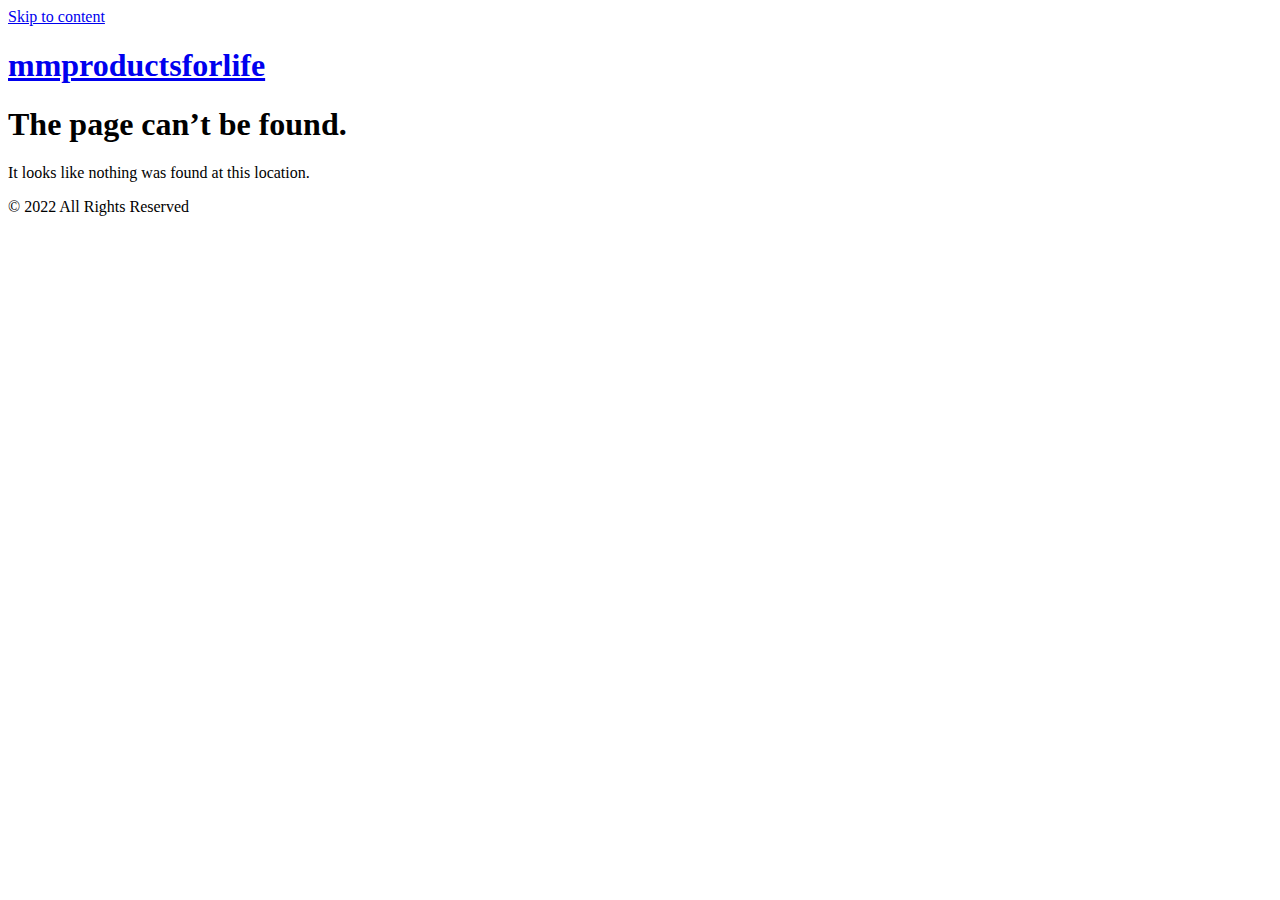
<file: mccdn.html>
<!doctype html>
<html lang="en-US">
<head>
	<meta charset="UTF-8">
	<meta name="viewport" content="width=device-width, initial-scale=1">
	<link rel="profile" href="https://gmpg.org/xfn/11">
	<title>Page not found &#8211; mmproductsforlife</title>
<meta name='robots' content='max-image-preview:large' />
<link rel="alternate" type="application/rss+xml" title="mmproductsforlife &raquo; Feed" href="https://mmproductsforlife.com/feed/" />
<link rel="alternate" type="application/rss+xml" title="mmproductsforlife &raquo; Comments Feed" href="https://mmproductsforlife.com/comments/feed/" />
<script>
window._wpemojiSettings = {"baseUrl":"https:\/\/s.w.org\/images\/core\/emoji\/15.0.3\/72x72\/","ext":".png","svgUrl":"https:\/\/s.w.org\/images\/core\/emoji\/15.0.3\/svg\/","svgExt":".svg","source":{"concatemoji":"https:\/\/mmproductsforlife.com\/wp-includes\/js\/wp-emoji-release.min.js?ver=6.5.5"}};
/*! This file is auto-generated */
!function(i,n){var o,s,e;function c(e){try{var t={supportTests:e,timestamp:(new Date).valueOf()};sessionStorage.setItem(o,JSON.stringify(t))}catch(e){}}function p(e,t,n){e.clearRect(0,0,e.canvas.width,e.canvas.height),e.fillText(t,0,0);var t=new Uint32Array(e.getImageData(0,0,e.canvas.width,e.canvas.height).data),r=(e.clearRect(0,0,e.canvas.width,e.canvas.height),e.fillText(n,0,0),new Uint32Array(e.getImageData(0,0,e.canvas.width,e.canvas.height).data));return t.every(function(e,t){return e===r[t]})}function u(e,t,n){switch(t){case"flag":return n(e,"\ud83c\udff3\ufe0f\u200d\u26a7\ufe0f","\ud83c\udff3\ufe0f\u200b\u26a7\ufe0f")?!1:!n(e,"\ud83c\uddfa\ud83c\uddf3","\ud83c\uddfa\u200b\ud83c\uddf3")&&!n(e,"\ud83c\udff4\udb40\udc67\udb40\udc62\udb40\udc65\udb40\udc6e\udb40\udc67\udb40\udc7f","\ud83c\udff4\u200b\udb40\udc67\u200b\udb40\udc62\u200b\udb40\udc65\u200b\udb40\udc6e\u200b\udb40\udc67\u200b\udb40\udc7f");case"emoji":return!n(e,"\ud83d\udc26\u200d\u2b1b","\ud83d\udc26\u200b\u2b1b")}return!1}function f(e,t,n){var r="undefined"!=typeof WorkerGlobalScope&&self instanceof WorkerGlobalScope?new OffscreenCanvas(300,150):i.createElement("canvas"),a=r.getContext("2d",{willReadFrequently:!0}),o=(a.textBaseline="top",a.font="600 32px Arial",{});return e.forEach(function(e){o[e]=t(a,e,n)}),o}function t(e){var t=i.createElement("script");t.src=e,t.defer=!0,i.head.appendChild(t)}"undefined"!=typeof Promise&&(o="wpEmojiSettingsSupports",s=["flag","emoji"],n.supports={everything:!0,everythingExceptFlag:!0},e=new Promise(function(e){i.addEventListener("DOMContentLoaded",e,{once:!0})}),new Promise(function(t){var n=function(){try{var e=JSON.parse(sessionStorage.getItem(o));if("object"==typeof e&&"number"==typeof e.timestamp&&(new Date).valueOf()<e.timestamp+604800&&"object"==typeof e.supportTests)return e.supportTests}catch(e){}return null}();if(!n){if("undefined"!=typeof Worker&&"undefined"!=typeof OffscreenCanvas&&"undefined"!=typeof URL&&URL.createObjectURL&&"undefined"!=typeof Blob)try{var e="postMessage("+f.toString()+"("+[JSON.stringify(s),u.toString(),p.toString()].join(",")+"));",r=new Blob([e],{type:"text/javascript"}),a=new Worker(URL.createObjectURL(r),{name:"wpTestEmojiSupports"});return void(a.onmessage=function(e){c(n=e.data),a.terminate(),t(n)})}catch(e){}c(n=f(s,u,p))}t(n)}).then(function(e){for(var t in e)n.supports[t]=e[t],n.supports.everything=n.supports.everything&&n.supports[t],"flag"!==t&&(n.supports.everythingExceptFlag=n.supports.everythingExceptFlag&&n.supports[t]);n.supports.everythingExceptFlag=n.supports.everythingExceptFlag&&!n.supports.flag,n.DOMReady=!1,n.readyCallback=function(){n.DOMReady=!0}}).then(function(){return e}).then(function(){var e;n.supports.everything||(n.readyCallback(),(e=n.source||{}).concatemoji?t(e.concatemoji):e.wpemoji&&e.twemoji&&(t(e.twemoji),t(e.wpemoji)))}))}((window,document),window._wpemojiSettings);
</script>
<style id='wp-emoji-styles-inline-css'>

	img.wp-smiley, img.emoji {
		display: inline !important;
		border: none !important;
		box-shadow: none !important;
		height: 1em !important;
		width: 1em !important;
		margin: 0 0.07em !important;
		vertical-align: -0.1em !important;
		background: none !important;
		padding: 0 !important;
	}
</style>
<link rel='stylesheet' id='wp-block-library-css' href='https://mmproductsforlife.com/wp-includes/css/dist/block-library/style.min.css?ver=6.5.5' media='all' />
<style id='classic-theme-styles-inline-css'>
/*! This file is auto-generated */
.wp-block-button__link{color:#fff;background-color:#32373c;border-radius:9999px;box-shadow:none;text-decoration:none;padding:calc(.667em + 2px) calc(1.333em + 2px);font-size:1.125em}.wp-block-file__button{background:#32373c;color:#fff;text-decoration:none}
</style>
<style id='global-styles-inline-css'>
body{--wp--preset--color--black: #000000;--wp--preset--color--cyan-bluish-gray: #abb8c3;--wp--preset--color--white: #ffffff;--wp--preset--color--pale-pink: #f78da7;--wp--preset--color--vivid-red: #cf2e2e;--wp--preset--color--luminous-vivid-orange: #ff6900;--wp--preset--color--luminous-vivid-amber: #fcb900;--wp--preset--color--light-green-cyan: #7bdcb5;--wp--preset--color--vivid-green-cyan: #00d084;--wp--preset--color--pale-cyan-blue: #8ed1fc;--wp--preset--color--vivid-cyan-blue: #0693e3;--wp--preset--color--vivid-purple: #9b51e0;--wp--preset--gradient--vivid-cyan-blue-to-vivid-purple: linear-gradient(135deg,rgba(6,147,227,1) 0%,rgb(155,81,224) 100%);--wp--preset--gradient--light-green-cyan-to-vivid-green-cyan: linear-gradient(135deg,rgb(122,220,180) 0%,rgb(0,208,130) 100%);--wp--preset--gradient--luminous-vivid-amber-to-luminous-vivid-orange: linear-gradient(135deg,rgba(252,185,0,1) 0%,rgba(255,105,0,1) 100%);--wp--preset--gradient--luminous-vivid-orange-to-vivid-red: linear-gradient(135deg,rgba(255,105,0,1) 0%,rgb(207,46,46) 100%);--wp--preset--gradient--very-light-gray-to-cyan-bluish-gray: linear-gradient(135deg,rgb(238,238,238) 0%,rgb(169,184,195) 100%);--wp--preset--gradient--cool-to-warm-spectrum: linear-gradient(135deg,rgb(74,234,220) 0%,rgb(151,120,209) 20%,rgb(207,42,186) 40%,rgb(238,44,130) 60%,rgb(251,105,98) 80%,rgb(254,248,76) 100%);--wp--preset--gradient--blush-light-purple: linear-gradient(135deg,rgb(255,206,236) 0%,rgb(152,150,240) 100%);--wp--preset--gradient--blush-bordeaux: linear-gradient(135deg,rgb(254,205,165) 0%,rgb(254,45,45) 50%,rgb(107,0,62) 100%);--wp--preset--gradient--luminous-dusk: linear-gradient(135deg,rgb(255,203,112) 0%,rgb(199,81,192) 50%,rgb(65,88,208) 100%);--wp--preset--gradient--pale-ocean: linear-gradient(135deg,rgb(255,245,203) 0%,rgb(182,227,212) 50%,rgb(51,167,181) 100%);--wp--preset--gradient--electric-grass: linear-gradient(135deg,rgb(202,248,128) 0%,rgb(113,206,126) 100%);--wp--preset--gradient--midnight: linear-gradient(135deg,rgb(2,3,129) 0%,rgb(40,116,252) 100%);--wp--preset--font-size--small: 13px;--wp--preset--font-size--medium: 20px;--wp--preset--font-size--large: 36px;--wp--preset--font-size--x-large: 42px;--wp--preset--spacing--20: 0.44rem;--wp--preset--spacing--30: 0.67rem;--wp--preset--spacing--40: 1rem;--wp--preset--spacing--50: 1.5rem;--wp--preset--spacing--60: 2.25rem;--wp--preset--spacing--70: 3.38rem;--wp--preset--spacing--80: 5.06rem;--wp--preset--shadow--natural: 6px 6px 9px rgba(0, 0, 0, 0.2);--wp--preset--shadow--deep: 12px 12px 50px rgba(0, 0, 0, 0.4);--wp--preset--shadow--sharp: 6px 6px 0px rgba(0, 0, 0, 0.2);--wp--preset--shadow--outlined: 6px 6px 0px -3px rgba(255, 255, 255, 1), 6px 6px rgba(0, 0, 0, 1);--wp--preset--shadow--crisp: 6px 6px 0px rgba(0, 0, 0, 1);}:where(.is-layout-flex){gap: 0.5em;}:where(.is-layout-grid){gap: 0.5em;}body .is-layout-flex{display: flex;}body .is-layout-flex{flex-wrap: wrap;align-items: center;}body .is-layout-flex > *{margin: 0;}body .is-layout-grid{display: grid;}body .is-layout-grid > *{margin: 0;}:where(.wp-block-columns.is-layout-flex){gap: 2em;}:where(.wp-block-columns.is-layout-grid){gap: 2em;}:where(.wp-block-post-template.is-layout-flex){gap: 1.25em;}:where(.wp-block-post-template.is-layout-grid){gap: 1.25em;}.has-black-color{color: var(--wp--preset--color--black) !important;}.has-cyan-bluish-gray-color{color: var(--wp--preset--color--cyan-bluish-gray) !important;}.has-white-color{color: var(--wp--preset--color--white) !important;}.has-pale-pink-color{color: var(--wp--preset--color--pale-pink) !important;}.has-vivid-red-color{color: var(--wp--preset--color--vivid-red) !important;}.has-luminous-vivid-orange-color{color: var(--wp--preset--color--luminous-vivid-orange) !important;}.has-luminous-vivid-amber-color{color: var(--wp--preset--color--luminous-vivid-amber) !important;}.has-light-green-cyan-color{color: var(--wp--preset--color--light-green-cyan) !important;}.has-vivid-green-cyan-color{color: var(--wp--preset--color--vivid-green-cyan) !important;}.has-pale-cyan-blue-color{color: var(--wp--preset--color--pale-cyan-blue) !important;}.has-vivid-cyan-blue-color{color: var(--wp--preset--color--vivid-cyan-blue) !important;}.has-vivid-purple-color{color: var(--wp--preset--color--vivid-purple) !important;}.has-black-background-color{background-color: var(--wp--preset--color--black) !important;}.has-cyan-bluish-gray-background-color{background-color: var(--wp--preset--color--cyan-bluish-gray) !important;}.has-white-background-color{background-color: var(--wp--preset--color--white) !important;}.has-pale-pink-background-color{background-color: var(--wp--preset--color--pale-pink) !important;}.has-vivid-red-background-color{background-color: var(--wp--preset--color--vivid-red) !important;}.has-luminous-vivid-orange-background-color{background-color: var(--wp--preset--color--luminous-vivid-orange) !important;}.has-luminous-vivid-amber-background-color{background-color: var(--wp--preset--color--luminous-vivid-amber) !important;}.has-light-green-cyan-background-color{background-color: var(--wp--preset--color--light-green-cyan) !important;}.has-vivid-green-cyan-background-color{background-color: var(--wp--preset--color--vivid-green-cyan) !important;}.has-pale-cyan-blue-background-color{background-color: var(--wp--preset--color--pale-cyan-blue) !important;}.has-vivid-cyan-blue-background-color{background-color: var(--wp--preset--color--vivid-cyan-blue) !important;}.has-vivid-purple-background-color{background-color: var(--wp--preset--color--vivid-purple) !important;}.has-black-border-color{border-color: var(--wp--preset--color--black) !important;}.has-cyan-bluish-gray-border-color{border-color: var(--wp--preset--color--cyan-bluish-gray) !important;}.has-white-border-color{border-color: var(--wp--preset--color--white) !important;}.has-pale-pink-border-color{border-color: var(--wp--preset--color--pale-pink) !important;}.has-vivid-red-border-color{border-color: var(--wp--preset--color--vivid-red) !important;}.has-luminous-vivid-orange-border-color{border-color: var(--wp--preset--color--luminous-vivid-orange) !important;}.has-luminous-vivid-amber-border-color{border-color: var(--wp--preset--color--luminous-vivid-amber) !important;}.has-light-green-cyan-border-color{border-color: var(--wp--preset--color--light-green-cyan) !important;}.has-vivid-green-cyan-border-color{border-color: var(--wp--preset--color--vivid-green-cyan) !important;}.has-pale-cyan-blue-border-color{border-color: var(--wp--preset--color--pale-cyan-blue) !important;}.has-vivid-cyan-blue-border-color{border-color: var(--wp--preset--color--vivid-cyan-blue) !important;}.has-vivid-purple-border-color{border-color: var(--wp--preset--color--vivid-purple) !important;}.has-vivid-cyan-blue-to-vivid-purple-gradient-background{background: var(--wp--preset--gradient--vivid-cyan-blue-to-vivid-purple) !important;}.has-light-green-cyan-to-vivid-green-cyan-gradient-background{background: var(--wp--preset--gradient--light-green-cyan-to-vivid-green-cyan) !important;}.has-luminous-vivid-amber-to-luminous-vivid-orange-gradient-background{background: var(--wp--preset--gradient--luminous-vivid-amber-to-luminous-vivid-orange) !important;}.has-luminous-vivid-orange-to-vivid-red-gradient-background{background: var(--wp--preset--gradient--luminous-vivid-orange-to-vivid-red) !important;}.has-very-light-gray-to-cyan-bluish-gray-gradient-background{background: var(--wp--preset--gradient--very-light-gray-to-cyan-bluish-gray) !important;}.has-cool-to-warm-spectrum-gradient-background{background: var(--wp--preset--gradient--cool-to-warm-spectrum) !important;}.has-blush-light-purple-gradient-background{background: var(--wp--preset--gradient--blush-light-purple) !important;}.has-blush-bordeaux-gradient-background{background: var(--wp--preset--gradient--blush-bordeaux) !important;}.has-luminous-dusk-gradient-background{background: var(--wp--preset--gradient--luminous-dusk) !important;}.has-pale-ocean-gradient-background{background: var(--wp--preset--gradient--pale-ocean) !important;}.has-electric-grass-gradient-background{background: var(--wp--preset--gradient--electric-grass) !important;}.has-midnight-gradient-background{background: var(--wp--preset--gradient--midnight) !important;}.has-small-font-size{font-size: var(--wp--preset--font-size--small) !important;}.has-medium-font-size{font-size: var(--wp--preset--font-size--medium) !important;}.has-large-font-size{font-size: var(--wp--preset--font-size--large) !important;}.has-x-large-font-size{font-size: var(--wp--preset--font-size--x-large) !important;}
.wp-block-navigation a:where(:not(.wp-element-button)){color: inherit;}
:where(.wp-block-post-template.is-layout-flex){gap: 1.25em;}:where(.wp-block-post-template.is-layout-grid){gap: 1.25em;}
:where(.wp-block-columns.is-layout-flex){gap: 2em;}:where(.wp-block-columns.is-layout-grid){gap: 2em;}
.wp-block-pullquote{font-size: 1.5em;line-height: 1.6;}
</style>
<link rel='stylesheet' id='hello-elementor-css' href='https://mmproductsforlife.com/wp-content/themes/hello-elementor/style.min.css?ver=3.0.1' media='all' />
<link rel='stylesheet' id='hello-elementor-theme-style-css' href='https://mmproductsforlife.com/wp-content/themes/hello-elementor/theme.min.css?ver=3.0.1' media='all' />
<link rel='stylesheet' id='hello-elementor-header-footer-css' href='https://mmproductsforlife.com/wp-content/themes/hello-elementor/header-footer.min.css?ver=3.0.1' media='all' />
<link rel='stylesheet' id='elementor-frontend-css' href='https://mmproductsforlife.com/wp-content/plugins/elementor/assets/css/frontend-lite.min.css?ver=3.23.1' media='all' />
<link rel='stylesheet' id='elementor-post-160-css' href='https://mmproductsforlife.com/wp-content/uploads/elementor/css/post-160.css?ver=1721108363' media='all' />
<link rel='stylesheet' id='google-fonts-1-css' href='https://fonts.googleapis.com/css?family=Poppins%3A100%2C100italic%2C200%2C200italic%2C300%2C300italic%2C400%2C400italic%2C500%2C500italic%2C600%2C600italic%2C700%2C700italic%2C800%2C800italic%2C900%2C900italic&#038;display=swap&#038;ver=6.5.5' media='all' />
<link rel="preconnect" href="https://fonts.gstatic.com/" crossorigin><link rel="https://api.w.org/" href="https://mmproductsforlife.com/wp-json/" /><link rel="EditURI" type="application/rsd+xml" title="RSD" href="https://mmproductsforlife.com/xmlrpc.php?rsd" />
<meta name="generator" content="WordPress 6.5.5" />
<meta name="generator" content="Elementor 3.23.1; features: e_optimized_css_loading, e_font_icon_svg, additional_custom_breakpoints, e_lazyload; settings: css_print_method-external, google_font-enabled, font_display-swap">
			<style>
				.e-con.e-parent:nth-of-type(n+4):not(.e-lazyloaded):not(.e-no-lazyload),
				.e-con.e-parent:nth-of-type(n+4):not(.e-lazyloaded):not(.e-no-lazyload) * {
					background-image: none !important;
				}
				@media screen and (max-height: 1024px) {
					.e-con.e-parent:nth-of-type(n+3):not(.e-lazyloaded):not(.e-no-lazyload),
					.e-con.e-parent:nth-of-type(n+3):not(.e-lazyloaded):not(.e-no-lazyload) * {
						background-image: none !important;
					}
				}
				@media screen and (max-height: 640px) {
					.e-con.e-parent:nth-of-type(n+2):not(.e-lazyloaded):not(.e-no-lazyload),
					.e-con.e-parent:nth-of-type(n+2):not(.e-lazyloaded):not(.e-no-lazyload) * {
						background-image: none !important;
					}
				}
			</style>
					<style id="wp-custom-css">
			html,
body {
overflow-x: hidden;
}		</style>
		</head>
<body class="error404 elementor-default elementor-kit-160">


<a class="skip-link screen-reader-text" href="#content">Skip to content</a>

<header id="site-header" class="site-header dynamic-header menu-dropdown-mobile">
	<div class="header-inner">
		<div class="site-branding show-title">
							<h1 class="site-title show">
					<a href="https://mmproductsforlife.com/" title="Home" rel="home">
						mmproductsforlife					</a>
				</h1>
					</div>

			</div>
</header>
<main id="content" class="site-main">

			<header class="page-header">
			<h1 class="entry-title">The page can&rsquo;t be found.</h1>
		</header>
	
	<div class="page-content">
		<p>It looks like nothing was found at this location.</p>
	</div>

</main>
<footer id="site-footer" class="site-footer dynamic-footer footer-stacked footer-has-copyright">
	<div class="footer-inner">
		<div class="site-branding show-logo">
					</div>

		
					<div class="copyright show">
				<p>© 2022 All Rights Reserved</p>
			</div>
			</div>
</footer>

			<script type='text/javascript'>
				const lazyloadRunObserver = () => {
					const lazyloadBackgrounds = document.querySelectorAll( `.e-con.e-parent:not(.e-lazyloaded)` );
					const lazyloadBackgroundObserver = new IntersectionObserver( ( entries ) => {
						entries.forEach( ( entry ) => {
							if ( entry.isIntersecting ) {
								let lazyloadBackground = entry.target;
								if( lazyloadBackground ) {
									lazyloadBackground.classList.add( 'e-lazyloaded' );
								}
								lazyloadBackgroundObserver.unobserve( entry.target );
							}
						});
					}, { rootMargin: '200px 0px 200px 0px' } );
					lazyloadBackgrounds.forEach( ( lazyloadBackground ) => {
						lazyloadBackgroundObserver.observe( lazyloadBackground );
					} );
				};
				const events = [
					'DOMContentLoaded',
					'elementor/lazyload/observe',
				];
				events.forEach( ( event ) => {
					document.addEventListener( event, lazyloadRunObserver );
				} );
			</script>
			<script src="https://mmproductsforlife.com/wp-content/themes/hello-elementor/assets/js/hello-frontend.min.js?ver=3.0.1" id="hello-theme-frontend-js"></script>

</body>
</html>


<!-- Page cached by LiteSpeed Cache 6.2.0.1 on 2024-07-16 10:45:49 -->
</file>
